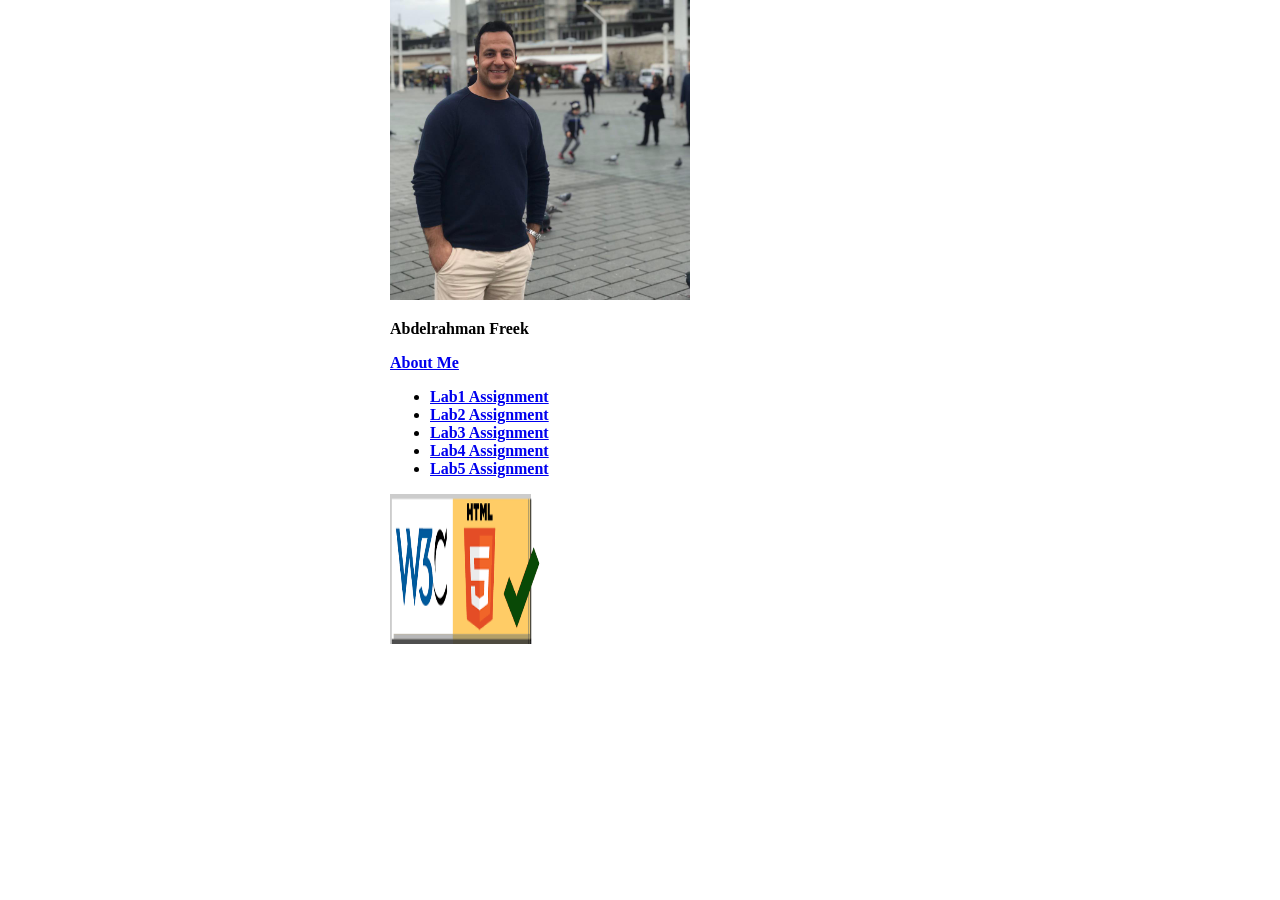
<file: index.html>
<!DOCTYPE html>
<html lang="en">

<head>
    <meta name="charset" content="utf-8">
    <link href="./images/profile.jpg" type="image/jpg" rel="shortcut icon">
    <link href="./styleindex.css" type="text/css" rel="stylesheet">

    <title>Lab1 Assignment</title>

</head>

<body>
    <div>
        <img src="./images/profile.jpg" width="300" height="300" title="Abdelrahman Freek">


        <br>
        <p >Abdelrahman Freek</p>
        <p ><a href="aboutme.html"><span>About Me</span>  </a></p>
        <ul>
           
            <li><a href="index.html">Lab1 Assignment</a></li>
            <li><a href="aboutme.html"><span>Lab2 Assignment</span></a></li>
            <li><a href="lab3.html">Lab3 Assignment</a></li>
            <li><a href="lab4Assignment.html">Lab4 Assignment</a></li>
            <li><a href="lab5Solution.txt">Lab5 Assignment</a></li>
            
        </ul>
        <a href="https://validator.w3.org/nu/?doc=https://abelrahman89.github.io/wap/" target="_blank">
            <img src="./images/checker.png" alt="html validator" width="150" height="150" />
        </a>
    </div>
</body>

</html>
</file>
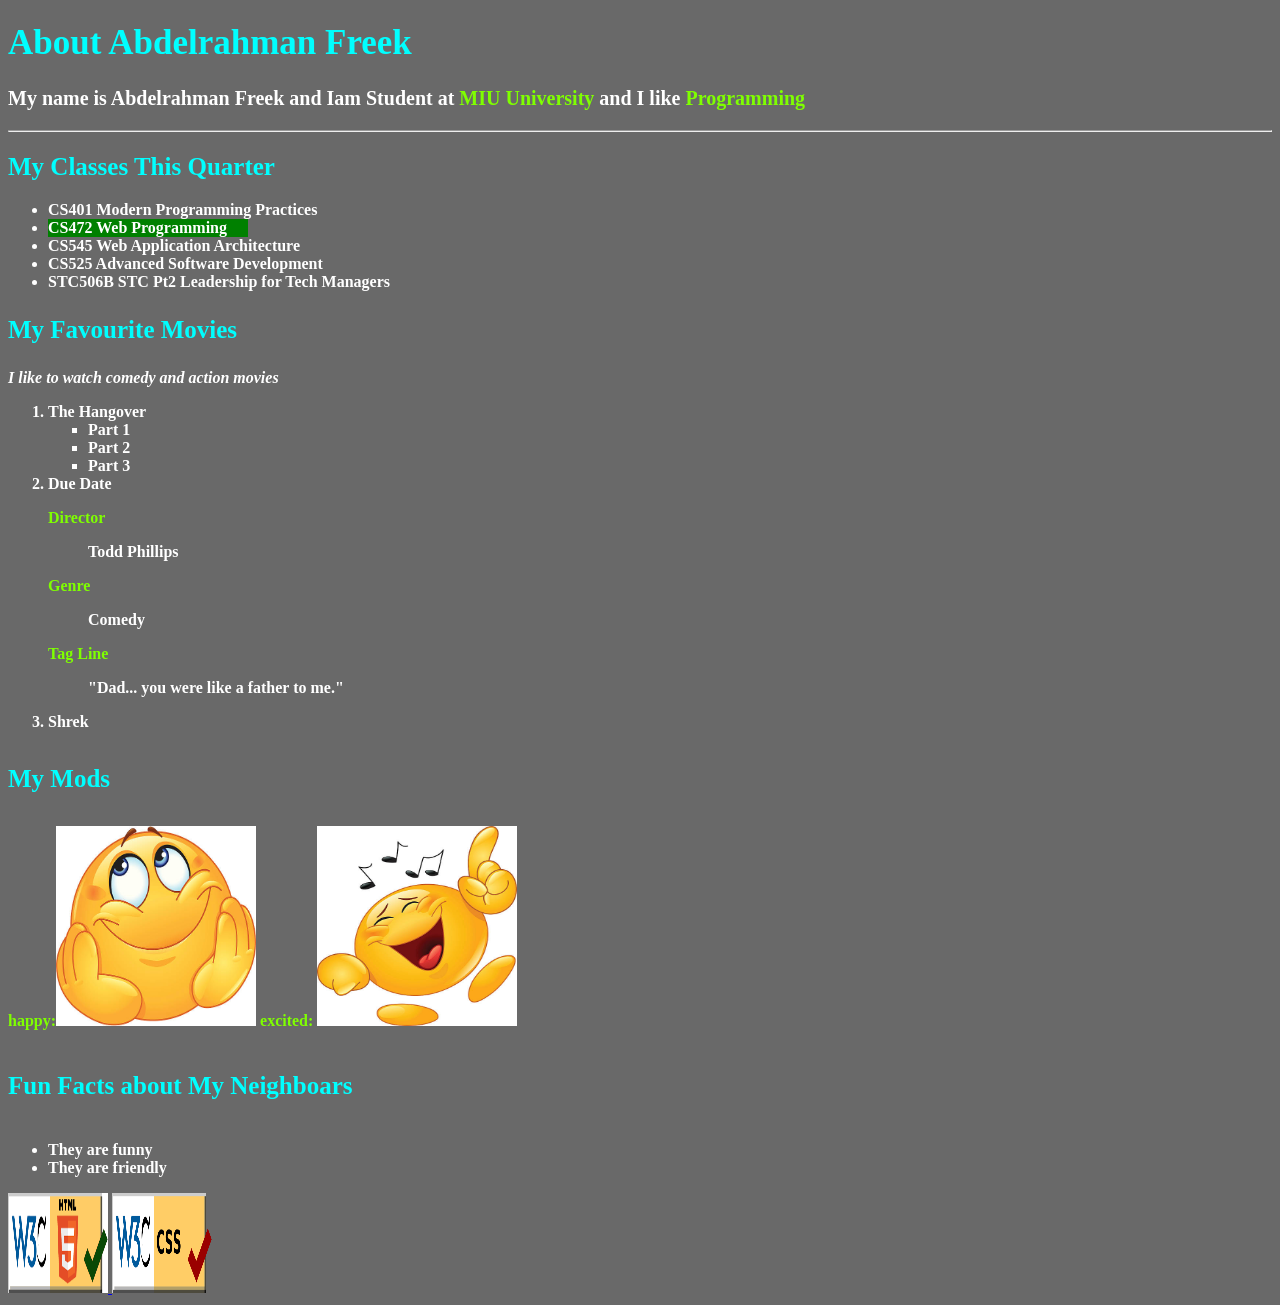
<file: aboutme.html>
<!DOCTYPE html>
<html lang="en">

<head>
    <meta charset="utf-8">
    <link href="./styleme.css" type="text/css" rel="stylesheet">
    <title>About Me</title>
</head>

<body>
    <h1 class="header page"> About Abdelrahman Freek</h1>
    <p class="information"> My name is Abdelrahman Freek and Iam Student at<span> MIU University</span> and I like
        <span>Programming</span>
    </p>
    <hr>
    <h2 class="header"> My Classes This Quarter</h2>
    <ul>
        <li>CS401 Modern Programming Practices</li>
        <li class="current">CS472 Web Programming</li>
        <li>CS545 Web Application Architecture</li>
        <li>CS525 Advanced Software Development</li>
        <li>STC506B STC Pt2 Leadership for Tech Managers</li>
    </ul>
    <h3 class="header">My Favourite Movies</h3>
    <p class="body special">I like to watch comedy and action movies </p>
    <ol>
        <li>The Hangover
            <ul id="list">
                <li>Part 1</li>
                <li>Part 2</li>
                <li>Part 3</li>
            </ul>
        </li>
        <li>Due Date</li>


        <span>
            <p>Director</p>
        </span>
         <blockquote>
            <p>Todd Phillips</p>
        </blockquote>
       
        <span>
            <p>Genre</p>
        </span>
        <blockquote>
            <p>Comedy</p>
        </blockquote>
        <span>
            <p>Tag Line</p>
        </span>
        <blockquote>
            <p>"Dad... you were like a father to me."</p>
        </blockquote>

        <li>Shrek</li>
    </ol>
    <h4 class="header"> My Mods</h4>
    <span>happy:<img class="image" src="./images/happy.jpg" alt="happy"></span>

    <span> excited: <img class="image" src="./images/exited.jpg" alt="excited"></span>

    <h5 class="header">Fun Facts about My Neighboars</h5>
    <ul>
        <li>They are funny </li>
        <li>They are friendly </li>
    </ul>
    <a href="https://validator.w3.org/nu/?doc=https://abelrahman89.github.io/wap/" target="_blank">
        <img src="./images/html_checker.png" alt="html validator" width="100" height="100" />
        <a href="https://jigsaw.w3.org/css-validator/validator?uri=https://abelrahman89.github.io/wap/" target="_blank">
        <img src="./images/css_checker.png" alt="css validator" width="100" height="100" />
    </a>
</body>

</html>
</file>
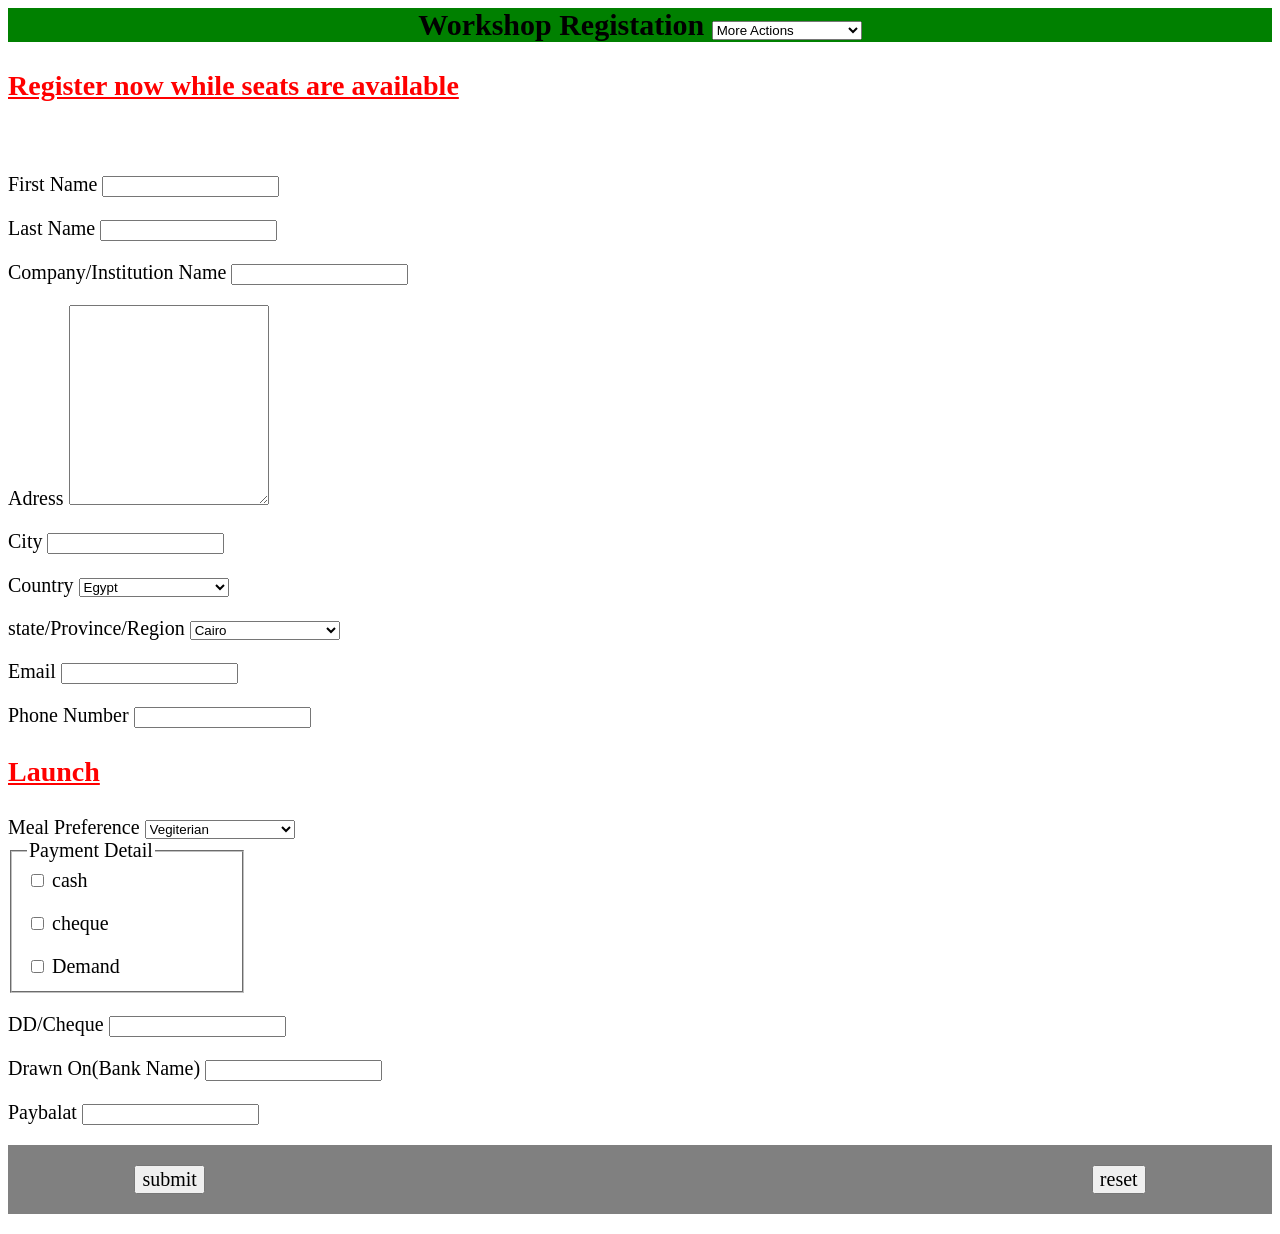
<file: lab4Assignment.html>
<html>

<head>
    <link href="./lab4style.css" type="text/css" rel="stylesheet">
    <title>Lab4</title>
</head>

<body>
    <h1><span> Workshop Registation </span>
        <span>
            <select>
                <option>More Actions</option>
            </select>
        </span>

    </h1>
    <p  class="tag"> Register now while seats are available</p>
    <br>
    <form>
        <div>

            <div >
                <p> <label>First Name</label>
                    <input type="text" name="fisrtName" required>
                </p>
            </div>
            <div >
            <p> <label>Last Name</label>
                <input type="text" name="lastName" required>
            </p>
        </div>
            <p> <label>Company/Institution Name</label>
                <input type="text" name="company" required>
            </p>

            <div >
            <p> <label>Adress </label>
                <textarea name="address" required>

               </textarea>
            </p>
        </div>
            <div>
            <p> <label>City</label>
                <input type="text" name="city" required>
            </p>
        </div>
            <p> <label>Country</label>
                <select name="country">
                    <option selected> Egypt </option>
                    <option> USA </option>
                    <option> China </option>
                    <option> Turkey </option>
                </select>
            </p>
            <p> <label>state/Province/Region</label>


                <select name="state">
                    <option selected> Cairo </option>
                    <option> Alexandria </option>
                    <option> Iowa </option>
                    <option> Istanbul </option>
                </select>


            </p>
            <p> <label>Email</label>
                <input type="email" name="email" required>
            </p>
            <p> <label>Phone Number</label>
                <input type="text" name="phone" required>
            </p>
        </div>
        <div>
        <div>
            <p class="tag">Launch</p>
            <label>Meal Preference</label>
            <select name="MealPreference">
                <option selected> Vegiterian </option>
                <option> Vegan </option>

            </select>
        </div>

        <div>
            <fieldset>
                <legend> Payment Detail </legend>
                <input type="checkbox" name="cash" id="cash"> cash
                <p><input type="checkbox" name="cheque" id="cheque"> cheque</p>
                <input type="checkbox" name="demand" id="demand"> Demand
            </fieldset>


        </div>
        <div>
            <p> <label>DD/Cheque</label>
                <input type="checkNo" name="checkNo">
            </p>
            <p> <label> Drawn On(Bank Name)</label>
                <input type="text" name="bank" required>
            </p>
            <p> <label> Paybalat</label>
                <input type="text" name="paybal" required>
            </p>
        </div>
    </div>
        <div>
            <footer><input type="submit" value="submit">
                <input type="reset" value="reset">
            </footer>

        </div>
    </form>
</body>

</html>
</file>
<file: styleindex.css>
body{
    margin: auto;
   
    font-family: 'Times New Roman', Times, serif;
    font-weight: bold;
    font-style: normal;
    width: 500px;
    
}
span:hover{
    background-color: yellow;
    font-size: 40px;

}
</file>
<file: styleme.css>
.image{
    width: 200px;
    height: 200px;
}
span{
    color:chartreuse;
}
body{
    background-color: dimgrey;
    color: white;
    font-weight: bold;
}
.information{
    font-family: 'Times New Roman', Times, serif;
    font-size: 20px;

}
.header{
    color: aqua;
    font-size: 25px;
   
}
.page{
    
    font-size: 35px; 
}
#list{
list-style: square;
}
.special{
    font-style: italic;
}
.current{
    background-color: green;
    width: 200px;
}
</file>
<file: lab4style.css>
.float-container {
    border: 3px solid #fff;
    padding: 20px;
}

.float-child {
    width: 50%;
    float: left;
    padding: 20px;
    border: 2px solid green;
}  

.float-right {
    width: 50%;
    float: right;
    padding: 20px;
    border: 2px solid green;
}  
h1 {
    background-color: green;
    margin: auto;
    text-align: center;
    width: auto;
    font-size: 30px;


}

fieldset {
    width: 200px;
    height: 130px;
}

h1 {
    background-color: green;
    margin: auto;
    text-align: center;
    width: auto;
    font-size: 30px;


}

select {
    width: 150;
}
.tag{
color: red;
font-size: 28px;
font-weight: bold;
text-decoration: underline;
}
body {
    font-family: 'Times New Roman', Times, serif;
    font-size: 20px;
}

textarea {
    height: 200px;
    width: 200px;
    margin: auto;
}

footer {
    display: flex;
    justify-content: space-between;
    padding: 20px 10%;
    color: #fff;
    background: gray;
    text-align: center;
    font-family: 'verdemoderna';


}

input[type="submit"] {
    font-family: 'Times New Roman', Times, serif;
    font-size: 20px;
}

input[type="reset"] {
    font-family: 'Times New Roman', Times, serif;
    font-size: 20px;
}
</file>
